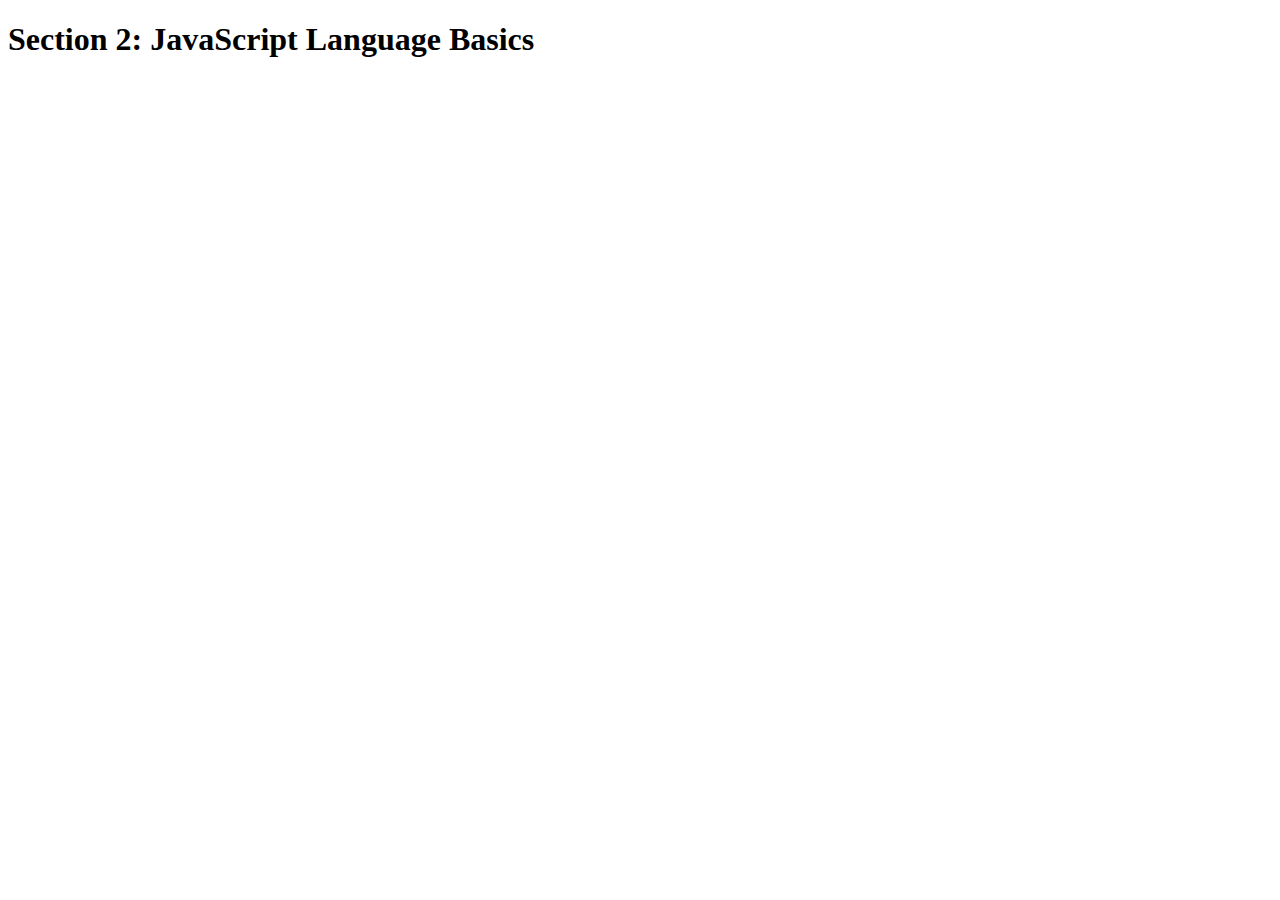
<file: 2-JS-basics/starter/index.html>
<!DOCTYPE html>
<html lang="en">
    <head>
        <meta charset="UTF-8">
        <title>Section 2: JavaScript Language Basics</title>
    </head>

    <body>
        <h1>Section 2: JavaScript Language Basics</h1>
    </body>

    <script src="script.js">  
    </script>
</html>
</file>
